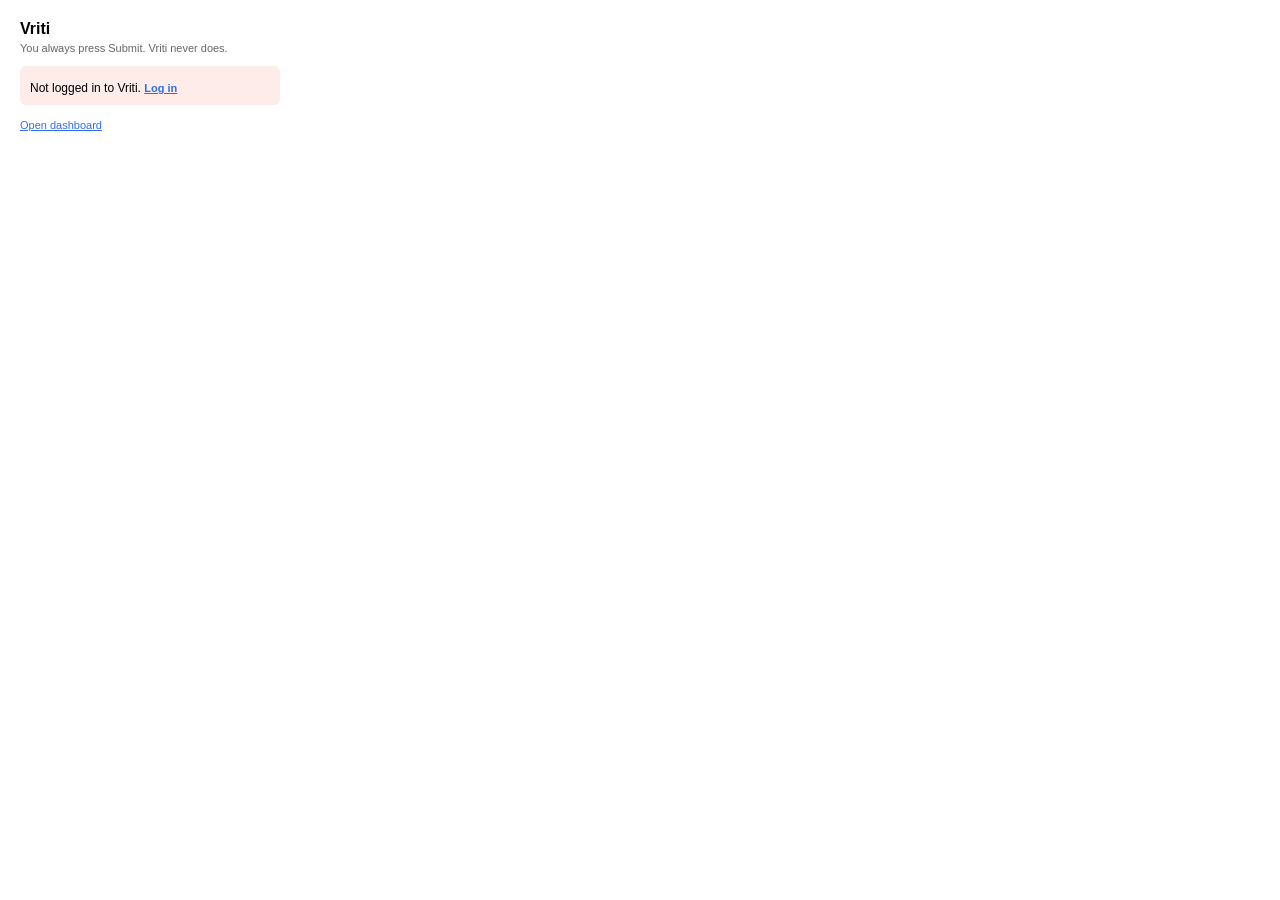
<file: extension/popup.html>
<!DOCTYPE html>
<html>
<head>
  <meta charset="UTF-8" />
  <title>Vriti</title>
  <style>
    body {
      width: 260px;
      font-family: -apple-system, BlinkMacSystemFont, "Segoe UI", Roboto, sans-serif;
      padding: 12px;
    }
    h1 { font-size: 16px; margin: 0 0 4px; }
    p.tagline { font-size: 11px; color: #666; margin: 0 0 12px; }
    button {
      width: 100%;
      padding: 8px;
      margin-bottom: 8px;
      border: none;
      border-radius: 6px;
      background: #2f6feb;
      color: white;
      font-size: 13px;
      cursor: pointer;
    }
    button:disabled { opacity: 0.6; cursor: default; }
    #status { font-size: 12px; color: #444; min-height: 32px; }
    a { font-size: 11px; color: #2f6feb; }
    #resume-reminder {
      display: none;
      margin: 4px 0 12px;
      padding: 8px 10px;
      background: #eaf1ff;
      border-radius: 6px;
      font-size: 11px;
    }
    #resume-reminder.visible { display: block; }
    #resume-reminder .label { font-weight: 600; margin-bottom: 4px; }
    #resume-reminder a { display: inline-block; font-size: 11px; }
    #logged-out-notice {
      display: none;
      padding: 10px;
      background: #fdecea;
      border-radius: 6px;
      font-size: 12px;
      margin-bottom: 10px;
    }
    #logged-out-notice.visible { display: block; }
    #logged-out-notice a { display: inline-block; margin-top: 6px; font-weight: 600; }
    .hidden { display: none; }
  </style>
</head>
<body>
  <h1>Vriti</h1>
  <p class="tagline">You always press Submit. Vriti never does.</p>

  <div id="logged-out-notice">
    Not logged in to Vriti.
    <a href="http://127.0.0.1:8000/login" target="_blank">Log in</a>
  </div>

  <div id="main-actions" class="hidden">
    <div id="resume-reminder">
      <div class="label">Tailored resume for this job:</div>
      <span id="resume-reminder-name"></span> —
      <a id="resume-reminder-link" target="_blank">Download</a>
      <div style="color:#666; margin-top:4px;">Attach it yourself — browsers won't let extensions upload files.</div>
    </div>

    <button id="capture-btn">Capture this job</button>
    <button id="prefill-btn">Preview prefill on this page</button>
    <div id="status"></div>
  </div>

  <a href="http://127.0.0.1:8000/" target="_blank">Open dashboard</a>
  <script src="popup.js"></script>
</body>
</html>
</file>
